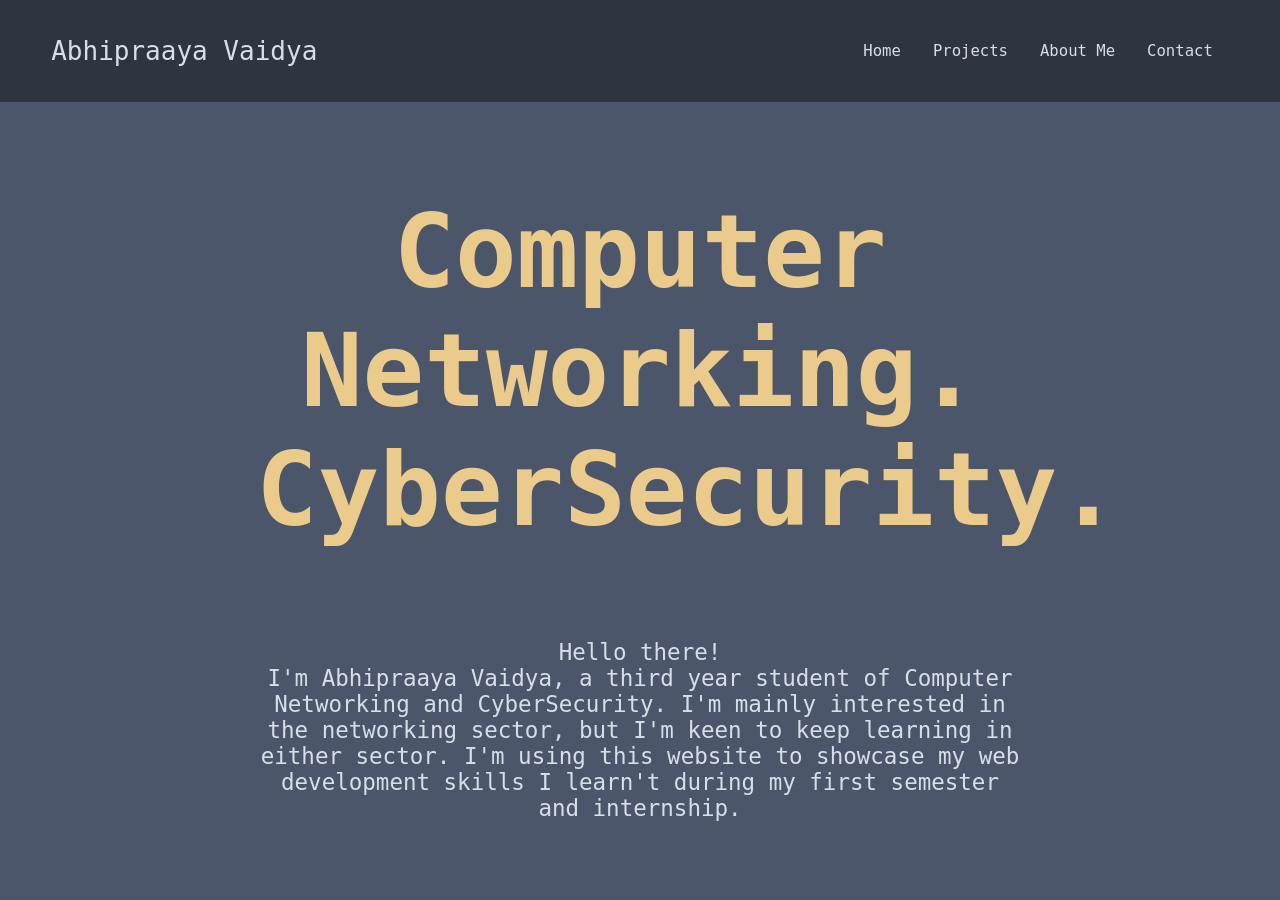
<file: index.html>
<!DOCTYPE html>
<html>
<head>
    <meta charset="UTF-8">
    <meta name="viewport" content="width=device-width, initial-scale=1.0">
    <title>Home | Abhipraaya Vaidya</title>
    <link rel="stylesheet" href="style.css">
    <script src="script.js" defer></script>

    <style>
        main{
            text-align: center;
        }
    </style>
</head>

<body>
<header class="navbar">
    <button class="hamburger" id="hamburger">
        <span class="bar"></span>
        <span class="bar"></span>
        <span class="bar"></span>
    </button>
    <p>Abhipraaya Vaidya</p>
    <div class="navLink" id="navLink">
        <a href="index.html">Home</a>
        <a href="html/projects.html">Projects</a>
        <a href="html/about.html">About Me</a>
        <a href="html/contact.html">Contact</a>
    </div>
</header>

<main>
    <div class="hero">
        <p>Computer Networking.</p>
        <p>CyberSecurity.</p>
    </div>
    <p>Hello there!</p>
    <p>I'm Abhipraaya Vaidya, a third year student of Computer Networking and CyberSecurity.
    I'm mainly interested in the networking sector, but I'm keen to keep learning in either sector.
    I'm using this website to showcase my web development skills I learn't during my first semester and internship.
    </p>
</main>

</body>
</html>
</file>
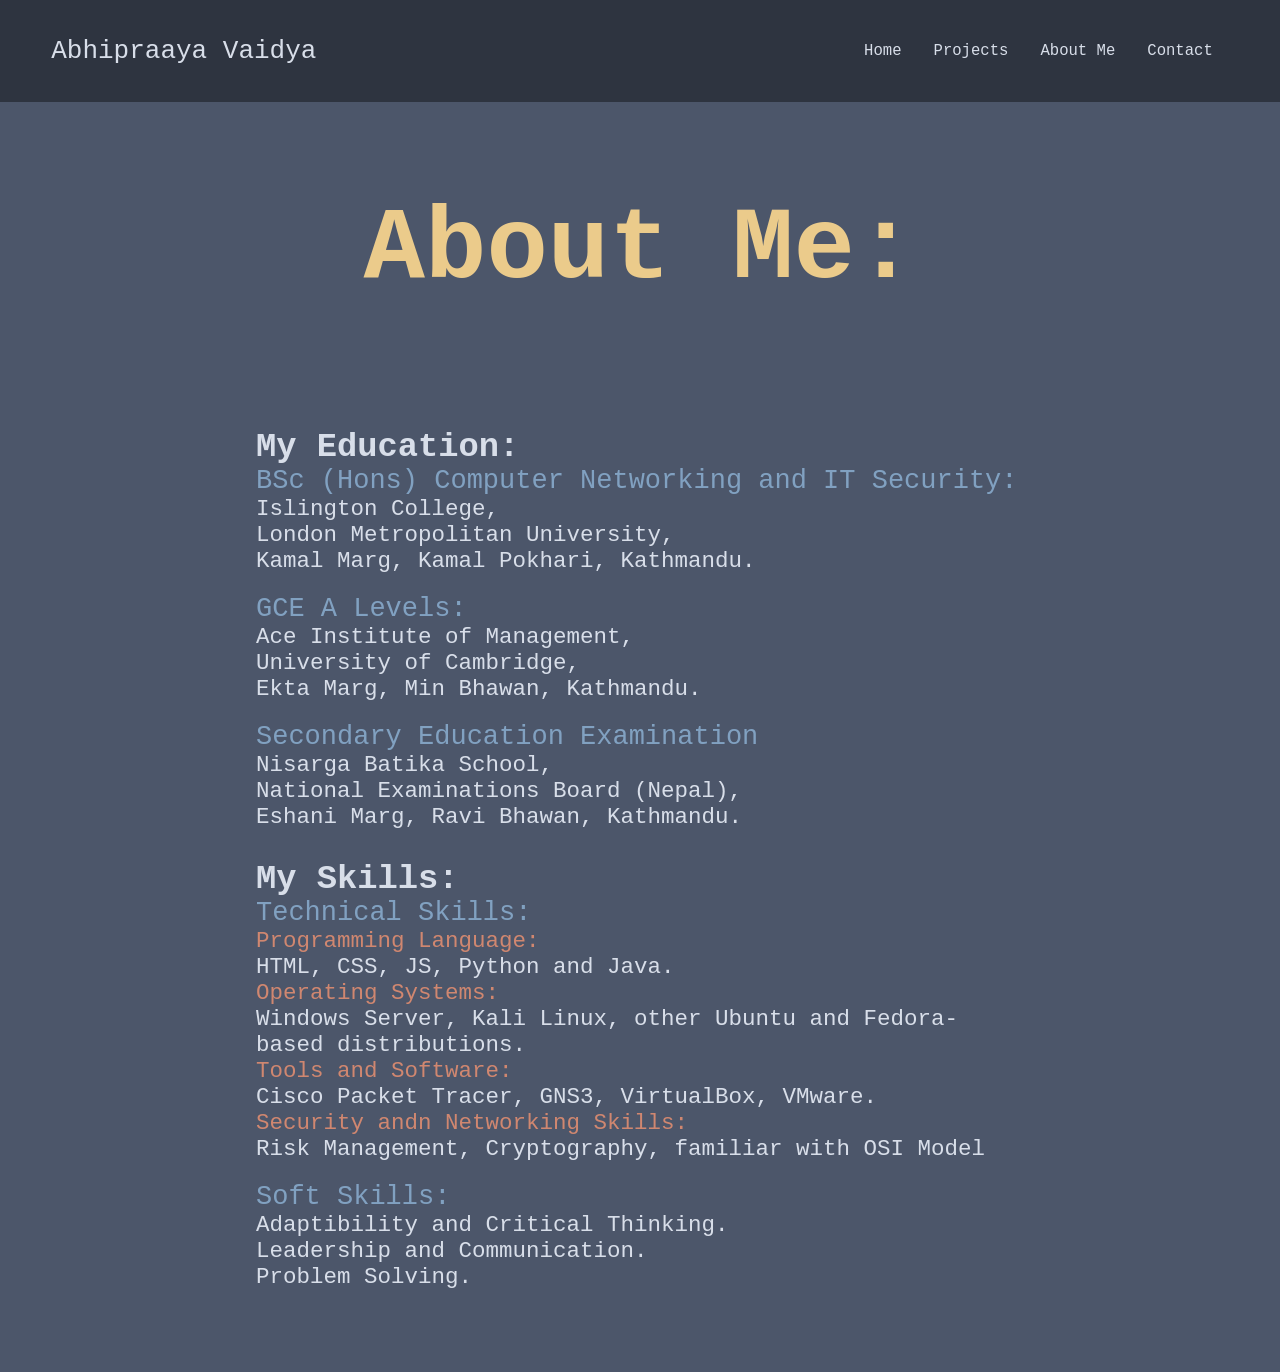
<file: html/about.html>
<!DOCTYPE html>
<html>
<head>
    <meta charset="UTF-8">
    <meta name="viewport" content="width=device-width, initial-scale=1.0">
    <title>About | Abhipraaya Vaidya</title>
    <link rel="stylesheet" href="../style.css">
    <script src="../script.js" defer></script>

    <style>
        ul{
            display: flex;
            flex-direction: column;
            gap: 20px;
            list-style: none;
            
        }

        body{
            padding-bottom: 8vh;
        }

        .heading{
            color: #81a1c1;
            font-size: 3vh;
        }
        .heading2{
            color: #d08770;
        }

        h1{
            padding-top: 30px;
        }
    </style>
</head>

<body>
<header class="navbar">
    <button class="hamburger" id="hamburger">
        <span class="bar"></span>
        <span class="bar"></span>
        <span class="bar"></span>
    </button>
    <p>Abhipraaya Vaidya</p>
    <div class="navLink" id="navLink">
        <a href="../index.html">Home</a>
        <a href="projects.html">Projects</a>
        <a href="about.html">About Me</a>
        <a href="contact.html">Contact</a>
    </div>
</header>

<main>
    <div class="hero">
        <p>About Me:</p>
    </div>
    <div class="about">
        <article>
            <h1>My Education:</h1>
            <ul>
                <li><p class="heading">BSc (Hons) Computer Networking and IT Security:</p>
                    <p>Islington College,</p>
                    <p>London Metropolitan University,</p>
                    <p>Kamal Marg, Kamal Pokhari, Kathmandu.</p>
                </li>

                <li><p class="heading">GCE A Levels:</p>
                    <p>Ace Institute of Management,</p>
                    <p>University of Cambridge,</p>
                    <p>Ekta Marg, Min Bhawan, Kathmandu.</p>
                </li>

                <li><p class="heading">Secondary Education Examination</p>
                    <p>Nisarga Batika School,</p>
                    <p>National Examinations Board (Nepal),</p>
                    <p>Eshani Marg, Ravi Bhawan, Kathmandu.</p>
                </li>
            </ul>
        </article>
        <article>
            <h1>My Skills:</h1>
            <ul>
                <li><p class="heading">Technical Skills:</p>
                    <p class="heading2">Programming Language:</p>
                    <p>HTML, CSS, JS, Python and Java.</p>
                    <p class="heading2">Operating Systems:</p>
                    <p>Windows Server, Kali Linux, other Ubuntu and Fedora-based distributions.</p>
                    <p class="heading2">Tools and Software:</p>
                    <p>Cisco Packet Tracer, GNS3, VirtualBox, VMware.</p>
                    <p class="heading2">Security andn Networking Skills:</p>
                    <p>Risk Management, Cryptography, familiar with OSI Model</p>
                </li>
                <li>
                    <p class="heading">Soft Skills:</p>
                    <p>Adaptibility and Critical Thinking.</p>
                    <p>Leadership and Communication.</p>
                    <p>Problem Solving.</p>
                </li>
            </ul>
        </article>
    </div>
</main>

</body>
</html>
</file>
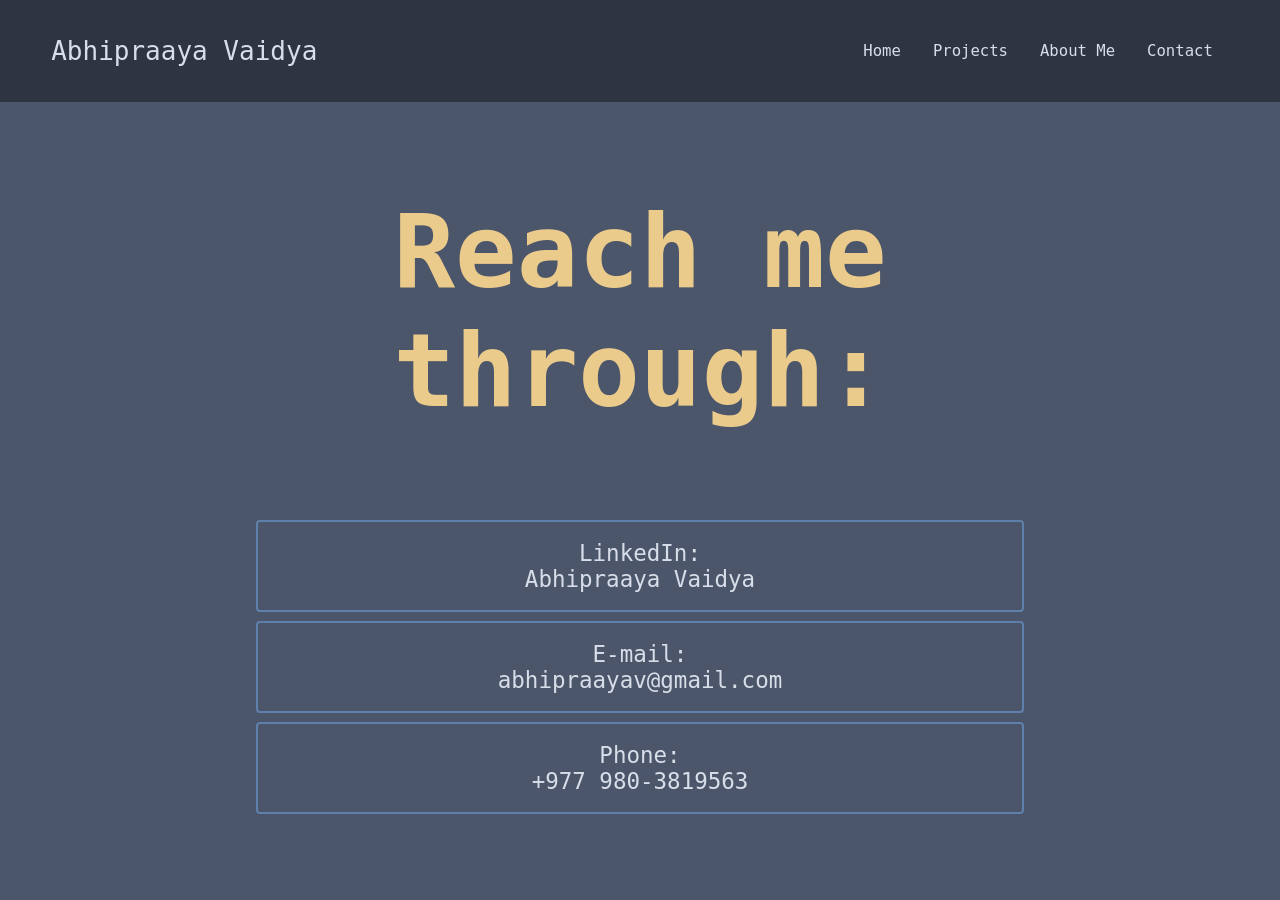
<file: html/contact.html>
<!DOCTYPE html>
<html>
<head>
    <meta charset="UTF-8">
    <meta name="viewport" content="width=device-width, initial-scale=1.0">
    <title>Contact | Abhipraaya Vaidya</title>
    <link rel="stylesheet" href="../style.css">
    <script src="../script.js" defer></script>

    <style>
        main{
            text-align: center;
        }

        ul li{
            list-style-type: none;
            transition: background-color 0.3s ease;
            padding: 2vh 0;
            margin: 1vh 0;
            border: 2px solid #5e81ac;
            border-radius: 4px;
        }

        ul li:hover{
            background-color: #5e81ac;
        }
    </style>
</head>

<body>
<header class="navbar">
    <button class="hamburger" id="hamburger">
        <span class="bar"></span>
        <span class="bar"></span>
        <span class="bar"></span>
    </button>
    <p>Abhipraaya Vaidya</p>
    <div class="navLink" id="navLink">
        <a href="../index.html">Home</a>
        <a href="projects.html">Projects</a>
        <a href="about.html">About Me</a>
        <a href="contact.html">Contact</a>
    </div>
</header>

<main>
    <div class="hero">
        <p>Reach me through:</p>
    </div>
    <ul>
        <li><a href="https://www.linkedin.com/in/abhipraaya-vaidya-920b053b4/">LinkedIn:</a>
        <p>Abhipraaya Vaidya</p></li>
        <li><a href="mailto:abhipraayav@gmail.com">E-mail:</a>
        <p>abhipraayav@gmail.com</p></li>
        <li><a href="tel:+9779803819563">Phone:</a>
        <p>+977 980-3819563</p></li>
    </ul>   
</main>

</body>
</html>
</file>
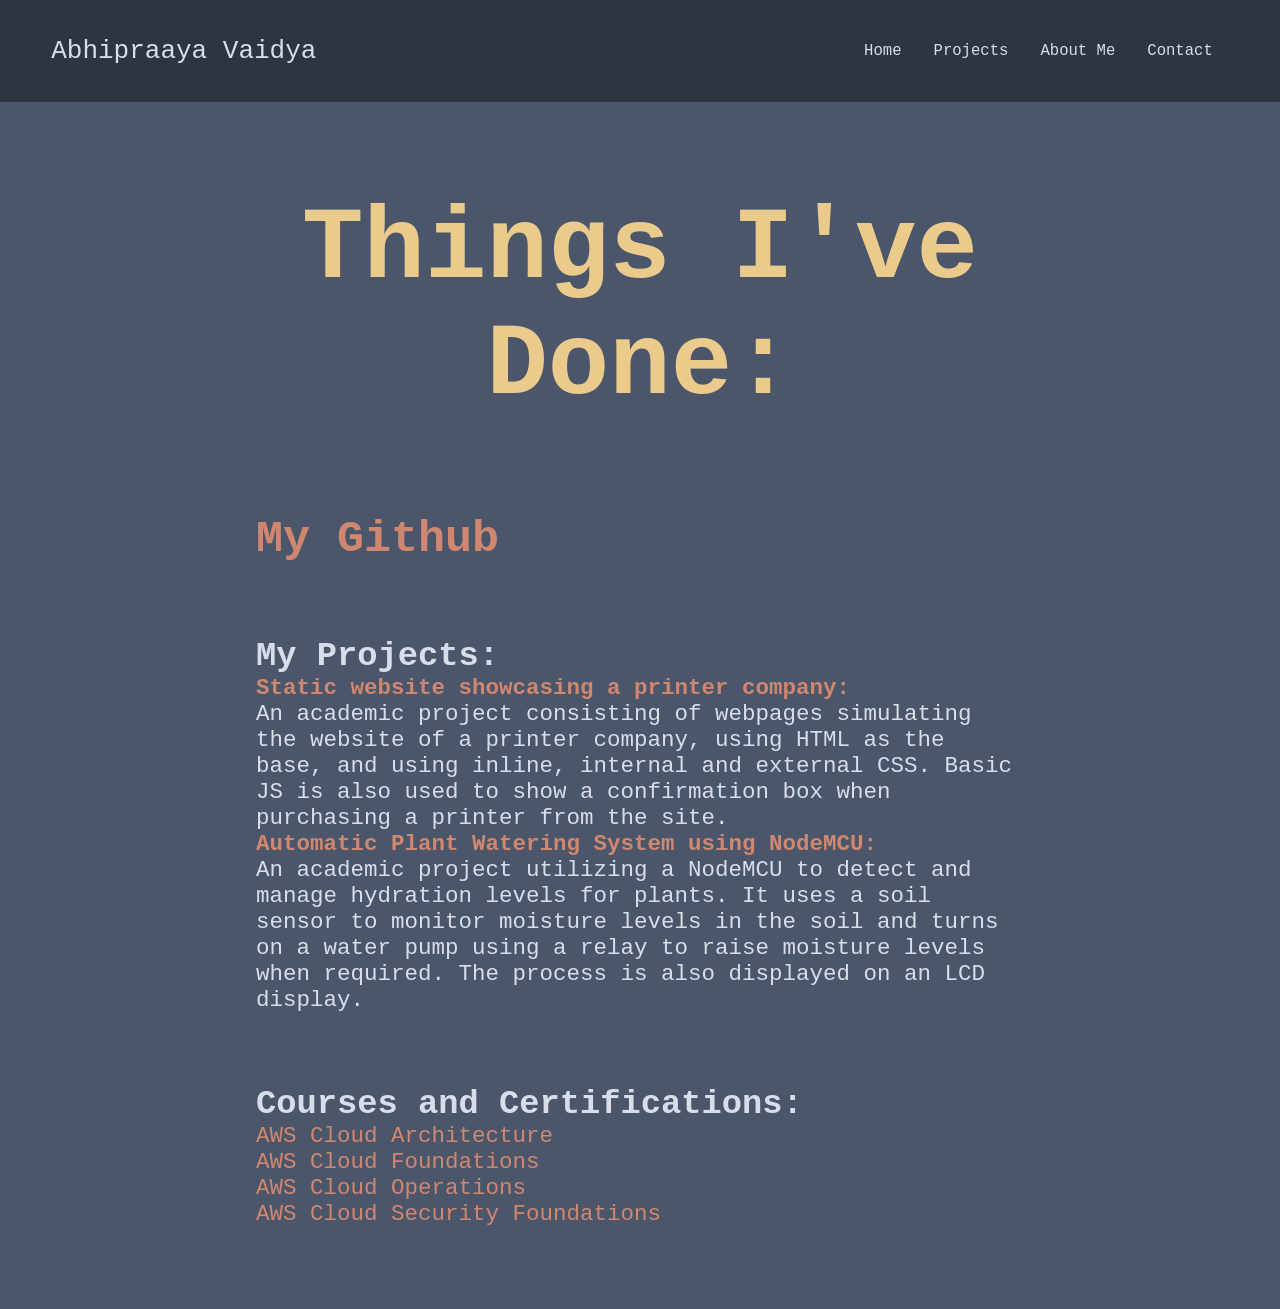
<file: html/projects.html>
<!DOCTYPE html>
<html>
<head>
    <meta charset="UTF-8">
    <meta name="viewport" content="width=device-width, initial-scale=1.0">
    <title>Projects | Abhipraaya Vaidya</title>
    <link rel="stylesheet" href="../style.css">
    <script src="../script.js" defer></script>

    <style>
        .highlight{
            color: #d08770;
        }

        h2{
            text-align: left;
        }
        
        article{
            margin: 8vh 0;
        }

        ul{
            list-style: none;
        }
    </style>
</head>

<body>
<header class="navbar">
    <button class="hamburger" id="hamburger">
        <span class="bar"></span>
        <span class="bar"></span>
        <span class="bar"></span>
    </button>
    <p>Abhipraaya Vaidya</p>
    <div class="navLink" id="navLink">
        <a href="../index.html">Home</a>
        <a href="projects.html">Projects</a>
        <a href="about.html">About Me</a>
        <a href="contact.html">Contact</a>
    </div>
</header>

<main>
    <div class="hero">
        <p>Things I've Done:</p>
    </div>
    <h1 class="highlight"><a href="https://github.com/Abhipraaya">My Github</a></h1>
    <article>
        <h2>My Projects: </h2>
        <ul>
            <li class="highlight"><h4><a href="https://github.com/Abhipraaya/Static-Printer-Website">Static website showcasing a printer company:</a></h4></li>
            <li><p>An academic project consisting of webpages simulating the website of a printer company,
                using HTML as the base, and using inline, internal and external CSS.
                Basic JS is also used to show a confirmation box when purchasing a printer from the site.</p>
            </li>
        </ul>
        <ul>
            <li class="highlight"><h4><a href="https://github.com/Abhipraaya/Auto-Plant-Watering-System">Automatic Plant Watering System using NodeMCU:</a></h4></li>
            <li><p>An academic project utilizing a NodeMCU to detect and manage hydration levels for plants.
                It uses a soil sensor to monitor moisture levels in the soil and turns on a water pump using a relay to raise moisture levels when required.
                The process is also displayed on an LCD display.</p>
            </li>
        </ul>
    </article>
    <article>
        <h2>Courses and Certifications:</h2>
        <ul>
            <li class="highlight"><a href="https://drive.google.com/file/d/1nxiTOCWMOp243bmjZa76vNJj_mdwd1dK/view?usp=sharing">AWS Cloud Architecture</a></li>
            <li class="highlight"><a href="https://drive.google.com/file/d/1vSENDTJghjk-_hIPZjA5g8W_u_6tEpNm/view?usp=drive_link">AWS Cloud Foundations</a></li>
            <li class="highlight"><a href="https://drive.google.com/file/d/1nyEjnMDVG-cJqJp-IYVFwInV2rPc-yXY/view?usp=drive_link">AWS Cloud Operations</a></li>
            <li class="highlight"><a href="https://drive.google.com/file/d/1G-DNSVpDceavfyIJZCJEVP-C5tHvj_HT/view?usp=drive_link">AWS Cloud Security Foundations</a></li>
        </ul>
    </article>
</main>

</body>
</html>
</file>
<file: style.css>
@view-transition{
    navigation: auto;
}

*{
    box-sizing: border-box;
    margin: 0;
    padding: 0;
    font-family: monospace;
}

body{
    background-color: #4c566a;
    color: #d8dee9;
    font-size: 2.5vh;
}

a:link, a:visited, a::after, a:hover{
    text-decoration: none;
    color: inherit;
}

.navbar{
    display: flex;
    flex-direction: row;
    justify-content: space-between;
    align-items: center;
    padding: 2vh 4vw;
    background-color: #2e3440;
    position: sticky;
    top: 0;
    z-index: 100;
}

.navbar p{
    font-size: 2rem;
    padding: 2vh 0;
    cursor: default;
    user-select: none;
}

.navLink{
    font-size: 1.2rem;
}

.navLink a{
    padding: 8px 16px;
    border-radius: 4px;
    transition: background-color 0.5s ease;
}

.navLink a:hover{
    background-color: #4c566a;
}

.hero{
    margin: 10vh 0;
}
    
.hero p{
    font-size: 8vw;
    text-align: center;
    font-weight: bold;
    color: #ebcb8b;
}

@media (max-width: 600px){
    main{
        padding: 0 10%;
    }
    .navbar{
        flex-direction: row-reverse;
    }
    .navLink{
        display: flex;
        flex-direction: column;
        align-items: center;
        gap: 1.5rem;

        position: absolute;
        top: 100%;
        left: 0;
        width: 100%;
        background-color: #2e3440;

        max-height: 0;
        opacity: 0;
        overflow: hidden;
        pointer-events: none;

        transition: max-height 0.4s ease-in-out, opacity 0.3s ease-in-out, padding 0.4s ease-in-out;
        padding: 0;
        z-index: 10;
    }
    .navLink.active{
        max-height: 300px;
        opacity: 1;
        padding: 2rem 0;
        pointer-events: auto;
    }
    .hamburger{
        display: flex;
        flex-direction: column;
        justify-content: space-between;
        width: 30px;
        height: 21px;
        background: transparent;
        border: none;
        cursor: pointer;
        padding: 0;
    }
    .hamburger .bar{
        height: 3px;
        width: 100%;
        background-color: #fff;
        border-radius: 10px;
        transition: all 0.3s ease-in-out;
    }
    .hamburger.active .bar:nth-child(1){
        transform: translateY(9px) rotate(45deg);
    }
    .hamburger.active .bar:nth-child(2){
        opacity: 0;
    }
    .hamburger.active .bar:nth-child(3){
        transform: translateY(-9px) rotate(-45deg);
    }
}

@media (min-width: 601px){
    .hamburger{
        display: none;
    }

    .navLink{
        display: flex;
        flex-direction: row;
    }

    main{
        padding: 0 20%;
    }
}
</file>
